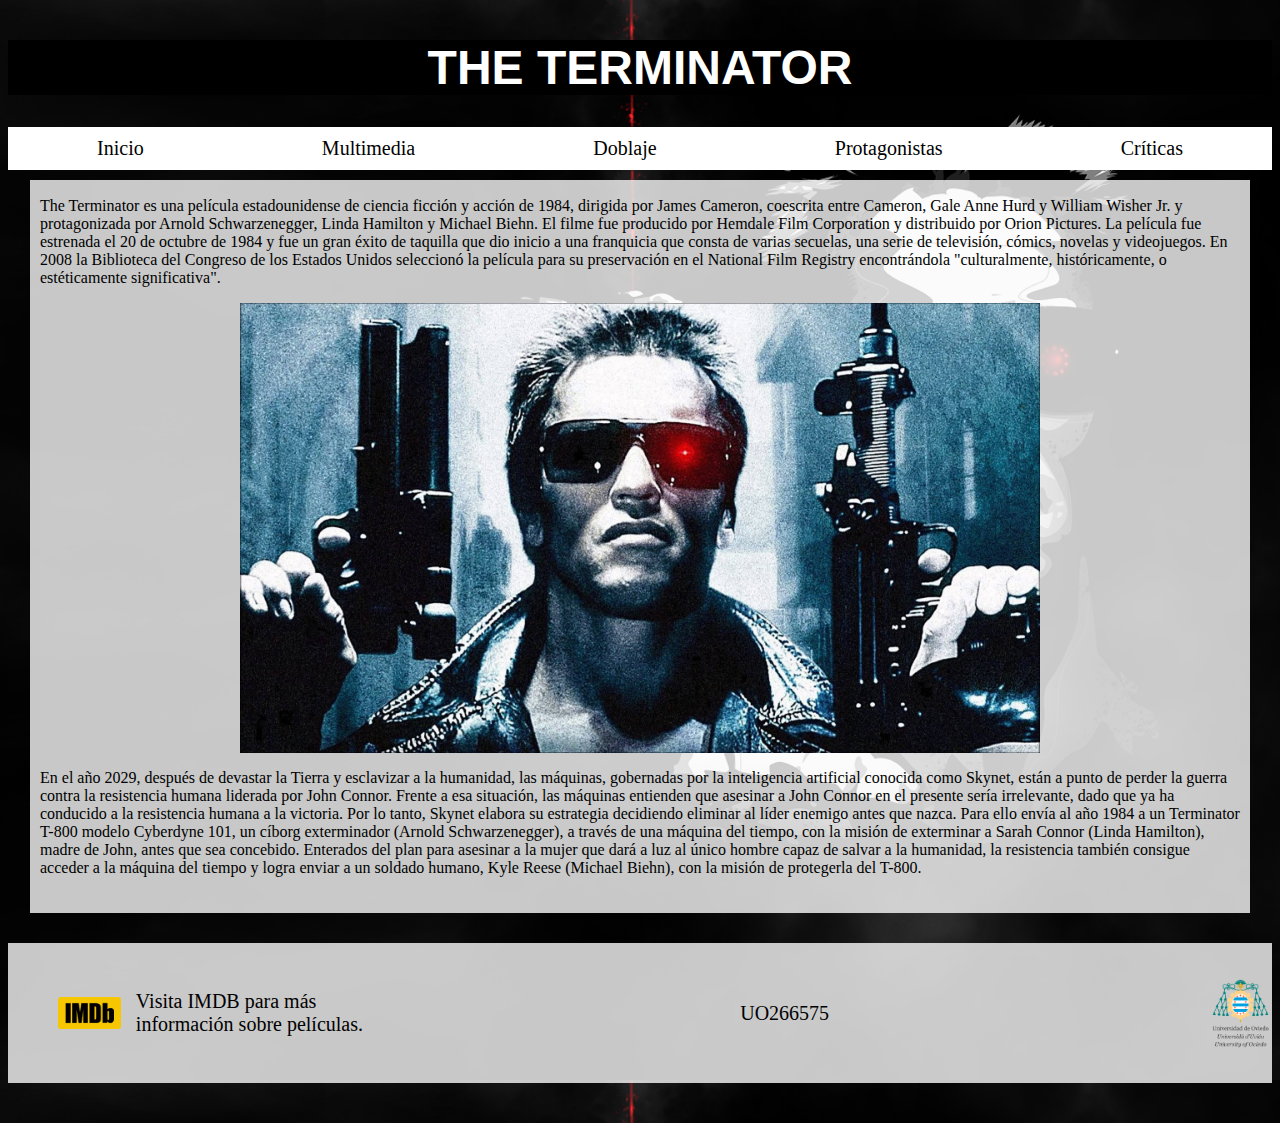
<file: index.html>
<!DOCTYPE html>

<html lang="es">
    <head>
        <!-- Datos que describen el documento -->
        <meta charset="UTF-8"/>
        <meta name="author" content="UO266575"/>
        <meta name="description" content="Página web sobre The Terminator">
        <link rel="stylesheet" type="text/css" href="estilo.css">
        <link rel="stylesheet" type="text/css" href="position.css">

        <title>The Terminator</title>

    </head>
    <body>
        <header>
            <!-- Datos con el contenido que aparece en el navegador-->
            <h1>THE TERMINATOR</h1>
            <nav>
                <a href="./index.html">Inicio</a>
                <a href="./multimedia.html">Multimedia</a>
                <a href="./doblaje.html">Doblaje</a>
                <a href="./protagonistas.html">Protagonistas</a>
                <a href="./criticas.html">Críticas</a>
            </nav>
        </header>

        <main>
                <p>
                The Terminator es una película estadounidense de ciencia ficción y acción de 1984, dirigida por James Cameron, coescrita entre Cameron, Gale Anne Hurd y William Wisher Jr. y protagonizada por Arnold Schwarzenegger, Linda Hamilton y Michael Biehn.
                El filme fue producido por Hemdale Film Corporation y distribuido por Orion Pictures. 
                La película fue estrenada el 20 de octubre de 1984 y fue un gran éxito de taquilla que dio inicio a una franquicia que consta de varias secuelas, una serie de televisión, cómics, novelas y videojuegos.
                En 2008 la Biblioteca del Congreso de los Estados Unidos seleccionó la película para su preservación en el National Film Registry encontrándola "culturalmente, históricamente, o estéticamente significativa".
                </p>
            <img src="multimedia/img1.jpg" alt="Primer plano de Arnold Schwarzenegger sujetando dos armas en alto" title="Foto de Arnold Schwarzenegger en Terminator 1" width="800">
                <p>
                En el año 2029, después de devastar la Tierra y esclavizar a la humanidad, las máquinas, gobernadas por la inteligencia artificial conocida como Skynet, están a punto de perder la guerra contra la resistencia humana liderada por John Connor. 
                Frente a esa situación, las máquinas entienden que asesinar a John Connor en el presente sería irrelevante, dado que ya ha conducido a la resistencia humana a la victoria. Por lo tanto, Skynet elabora su estrategia decidiendo eliminar al líder enemigo antes que nazca. 
                Para ello envía al año 1984 a un Terminator T-800 modelo Cyberdyne 101, un cíborg exterminador (Arnold Schwarzenegger), a través de una máquina del tiempo, con la misión de exterminar a Sarah Connor (Linda Hamilton), madre de John, antes que sea concebido.
                Enterados del plan para asesinar a la mujer que dará a luz al único hombre capaz de salvar a la humanidad, la resistencia también consigue acceder a la máquina del tiempo y logra enviar a un soldado humano, Kyle Reese (Michael Biehn), con la misión de protegerla del T-800.
                </p>
        </main>
        <footer>
            <a title="IMDB" href="http://imdb.com/?ref_=nv_home" target="blank"><img src="./multimedia/imdb_logo.webp" alt="IMDB" width="100"/></a>
            <p>Visita IMDB para más información sobre películas.</p>
            <p>UO266575</p>
            <a title="Uniovi" href="http://www.uniovi.es/" target="blank"><img src="./multimedia/img_uniovi.png" alt="Uniovi" width="100"/></a>
        </footer>
    </body>
</html>
</file>
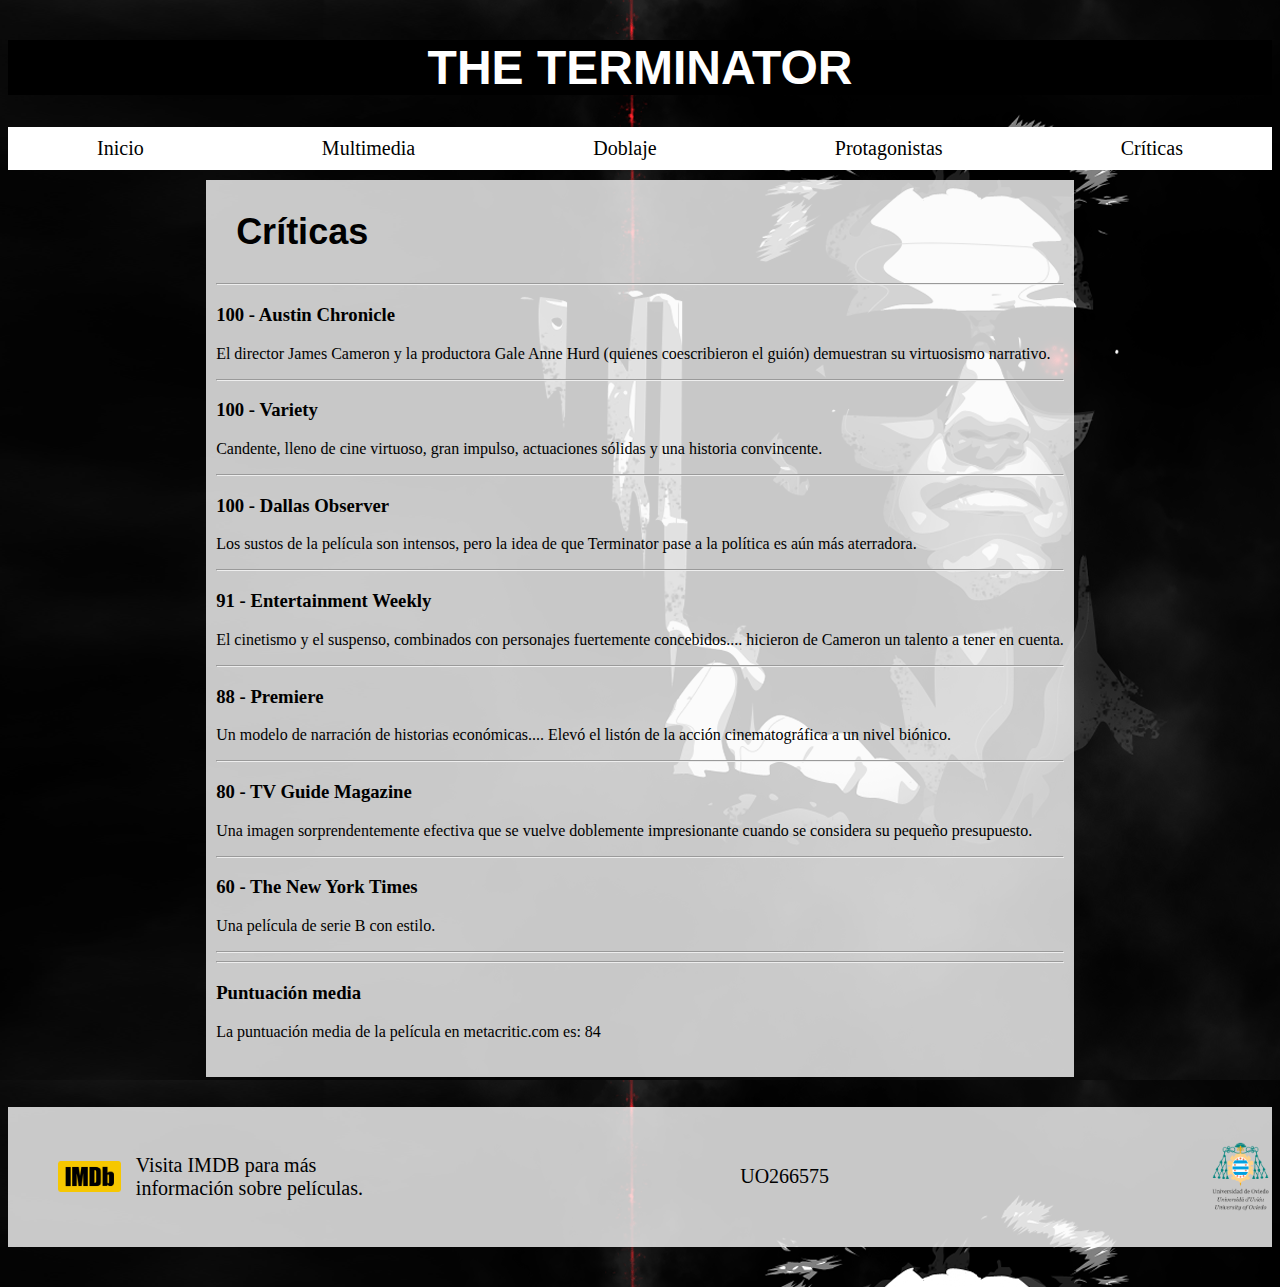
<file: criticas.html>
<!DOCTYPE html>

<html lang="es">
    <head>
        <!-- Datos que describen el documento -->
        <meta charset="UTF-8"/>
        <meta name="author" content="UO266575"/>
        <meta name="description" content="Página web sobre The Terminator">
        <link rel="stylesheet" type="text/css" href="estilo.css">
        <link rel="stylesheet" type="text/css" href="position.css">

        <title>The Terminator</title>

    </head>
    <body>
        <header>
            <!-- Datos con el contenido que aparece en el navegador-->
            <h1>THE TERMINATOR</h1>
            <nav>
                <a href="./index.html">Inicio</a>
                <a href="./multimedia.html">Multimedia</a>
                <a href="./doblaje.html">Doblaje</a>
                <a href="./protagonistas.html">Protagonistas</a>
                <a href="./criticas.html">Críticas</a>
            </nav>
        </header>

        <main>
            <h2>Críticas</h2>
            <hr/>
            <h3>100 - Austin Chronicle</h3>
            <p>El director James Cameron y la productora Gale Anne Hurd (quienes coescribieron el guión) demuestran su virtuosismo narrativo.</p>
            <hr/>
            <h3>100 - Variety</h3>
            <p>Candente, lleno de cine virtuoso, gran impulso, actuaciones sólidas y una historia convincente.</p>
            <hr/>
            <h3>100 - Dallas Observer</h3>
            <p>Los sustos de la película son intensos, pero la idea de que Terminator pase a la política es aún más aterradora.</p>
            <hr/>
            <h3>91 - Entertainment Weekly</h3>
            <p>El cinetismo y el suspenso, combinados con personajes fuertemente concebidos.... hicieron de Cameron un talento a tener en cuenta.</p>
            <hr/>
            <h3>88 - Premiere</h3>
            <p>Un modelo de narración de historias económicas.... Elevó el listón de la acción cinematográfica a un nivel biónico.</p>
            <hr/>
            <h3>80 - TV Guide Magazine</h3>
            <p>Una imagen sorprendentemente efectiva que se vuelve doblemente impresionante cuando se considera su pequeño presupuesto.</p>
            <hr/>
            <h3>60 - The New York Times</h3>
            <p>Una película de serie B con estilo.</p>
            <hr/>
            <hr/>
            <aside>
                <h3>Puntuación media</h3>
                <p> La puntuación media de la película en metacritic.com es: 84</p>
            </aside>
        </main>
        
        <footer>
            <a title="IMDB" href="http://imdb.com/?ref_=nv_home" target="blank"><img src="./multimedia/imdb_logo.webp" alt="IMDB" width="100"/></a>
            <p>Visita IMDB para más información sobre películas.</p>
            <p>UO266575</p>
            <a title="Uniovi" href="http://www.uniovi.es/" target="blank"><img src="./multimedia/img_uniovi.png" alt="Uniovi" width="100"/></a>
        </footer>
    </body>
</html>
</file>
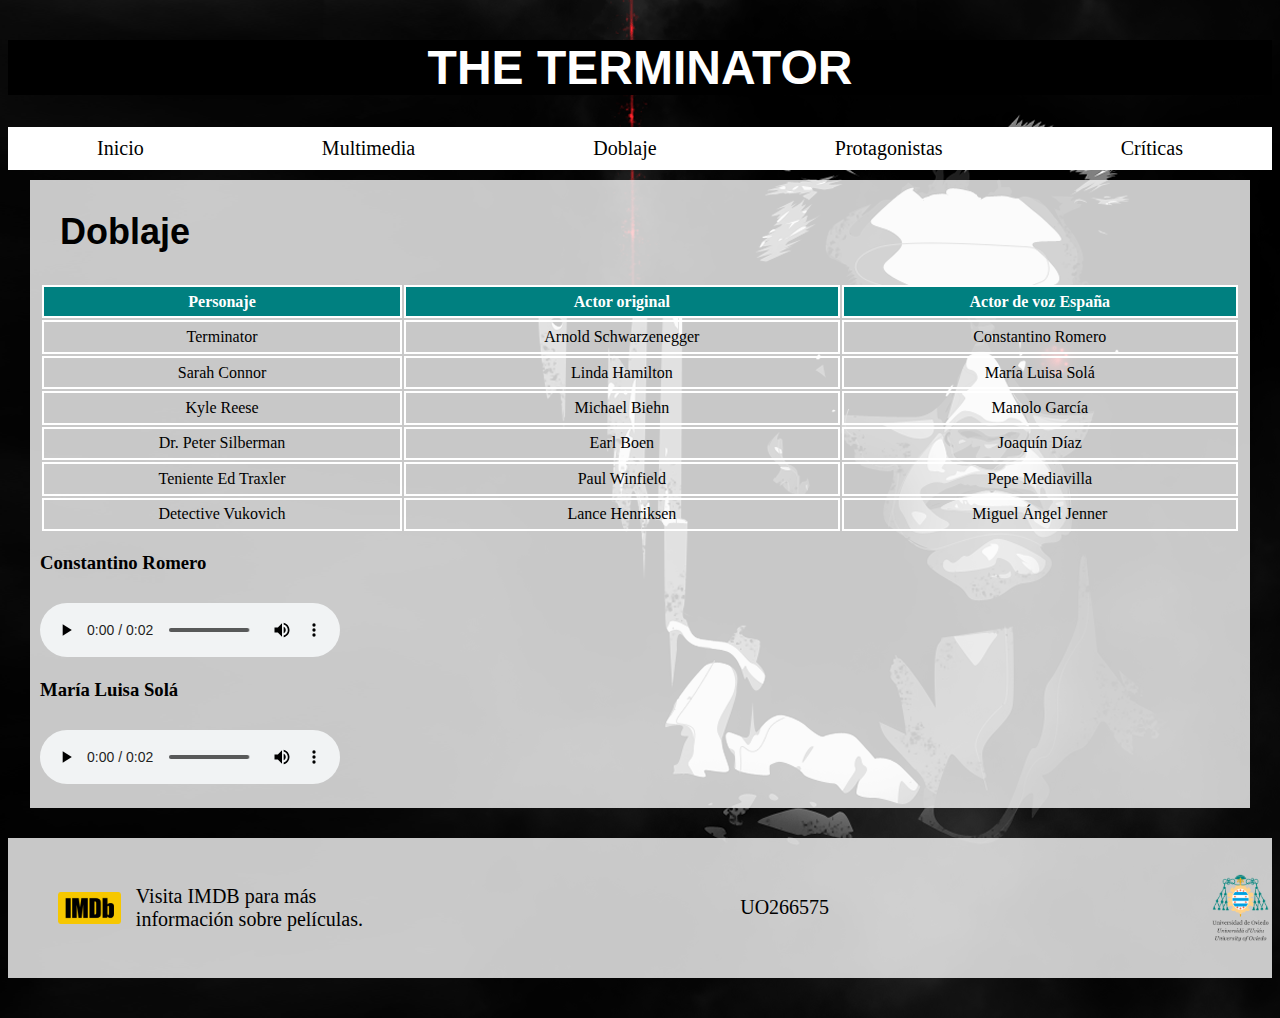
<file: doblaje.html>
<!DOCTYPE html>

<html lang="es">
    <head>
        <!-- Datos que describen el documento -->
        <meta charset="UTF-8"/>
        <meta name="author" content="UO266575"/>
        <meta name="description" content="Página web sobre The Terminator">
        <meta name="viewport" content="width=device-width, initial-scale=1.0">
        <link rel="stylesheet" type="text/css" href="estilo.css">
        <link rel="stylesheet" type="text/css" href="position.css">

        <title>The Terminator</title>

    </head>
    <body>
        <header>
            <!-- Datos con el contenido que aparece en el navegador-->
            <h1>THE TERMINATOR</h1>
            <nav>
                <a href="./index.html">Inicio</a>
                <a href="./multimedia.html">Multimedia</a>
                <a href="./doblaje.html">Doblaje</a>
                <a href="./protagonistas.html">Protagonistas</a>
                <a href="./criticas.html">Críticas</a>
            </nav>
        </header>

        <main>
            <h2>Doblaje</h2>
            <table>
                <tr>
                    <th>Personaje</th>
                    <th>Actor original</th>
                    <th>Actor de voz España</th>
                </tr>
                <tr>
                    <td>Terminator</td>
                    <td>Arnold Schwarzenegger</td>
                    <td>Constantino Romero</td>
                </tr>
                <tr>
                    <td>Sarah Connor</td>
                    <td>Linda Hamilton</td>
                    <td>María Luisa Solá</td>
                </tr>
                <tr>
                    <td>Kyle Reese</td>
                    <td>Michael Biehn</td>
                    <td>Manolo García</td>
                </tr>
                <tr>
                    <td>Dr. Peter Silberman</td>
                    <td>Earl Boen</td>
                    <td>Joaquín Díaz</td>
                </tr>
                <tr>
                    <td>Teniente Ed Traxler</td>
                    <td>Paul Winfield</td>
                    <td>Pepe Mediavilla</td>
                </tr>
                <tr>
                    <td>Detective Vukovich</td>
                    <td>Lance Henriksen</td>
                    <td>Miguel Ángel Jenner</td>
                </tr>
            </table>
            <h3>Constantino Romero</h3>
            <audio controls><source src="./multimedia/aud_constantinoRomero.mp3" type="audio/mpeg">Your browser does not support the audio element.</audio>
            <h3>María Luisa Solá</h3>
            <audio controls><source src="./multimedia/aud_mariaLuisaSolá.mp3" type="audio/mpeg">Your browser does not support the audio element.</audio>
        </main>
        <footer>
            <a title="IMDB" href="http://imdb.com/?ref_=nv_home" target="blank"><img src="./multimedia/imdb_logo.webp" alt="IMDB" width="100"/></a>
            <p>Visita IMDB para más información sobre películas.</p>
            <p>UO266575</p>
            <a title="Uniovi" href="http://www.uniovi.es/" target="blank"><img src="./multimedia/img_uniovi.png" alt="Uniovi" width="100"/></a>
        </footer>
    </body>
</html>
</file>
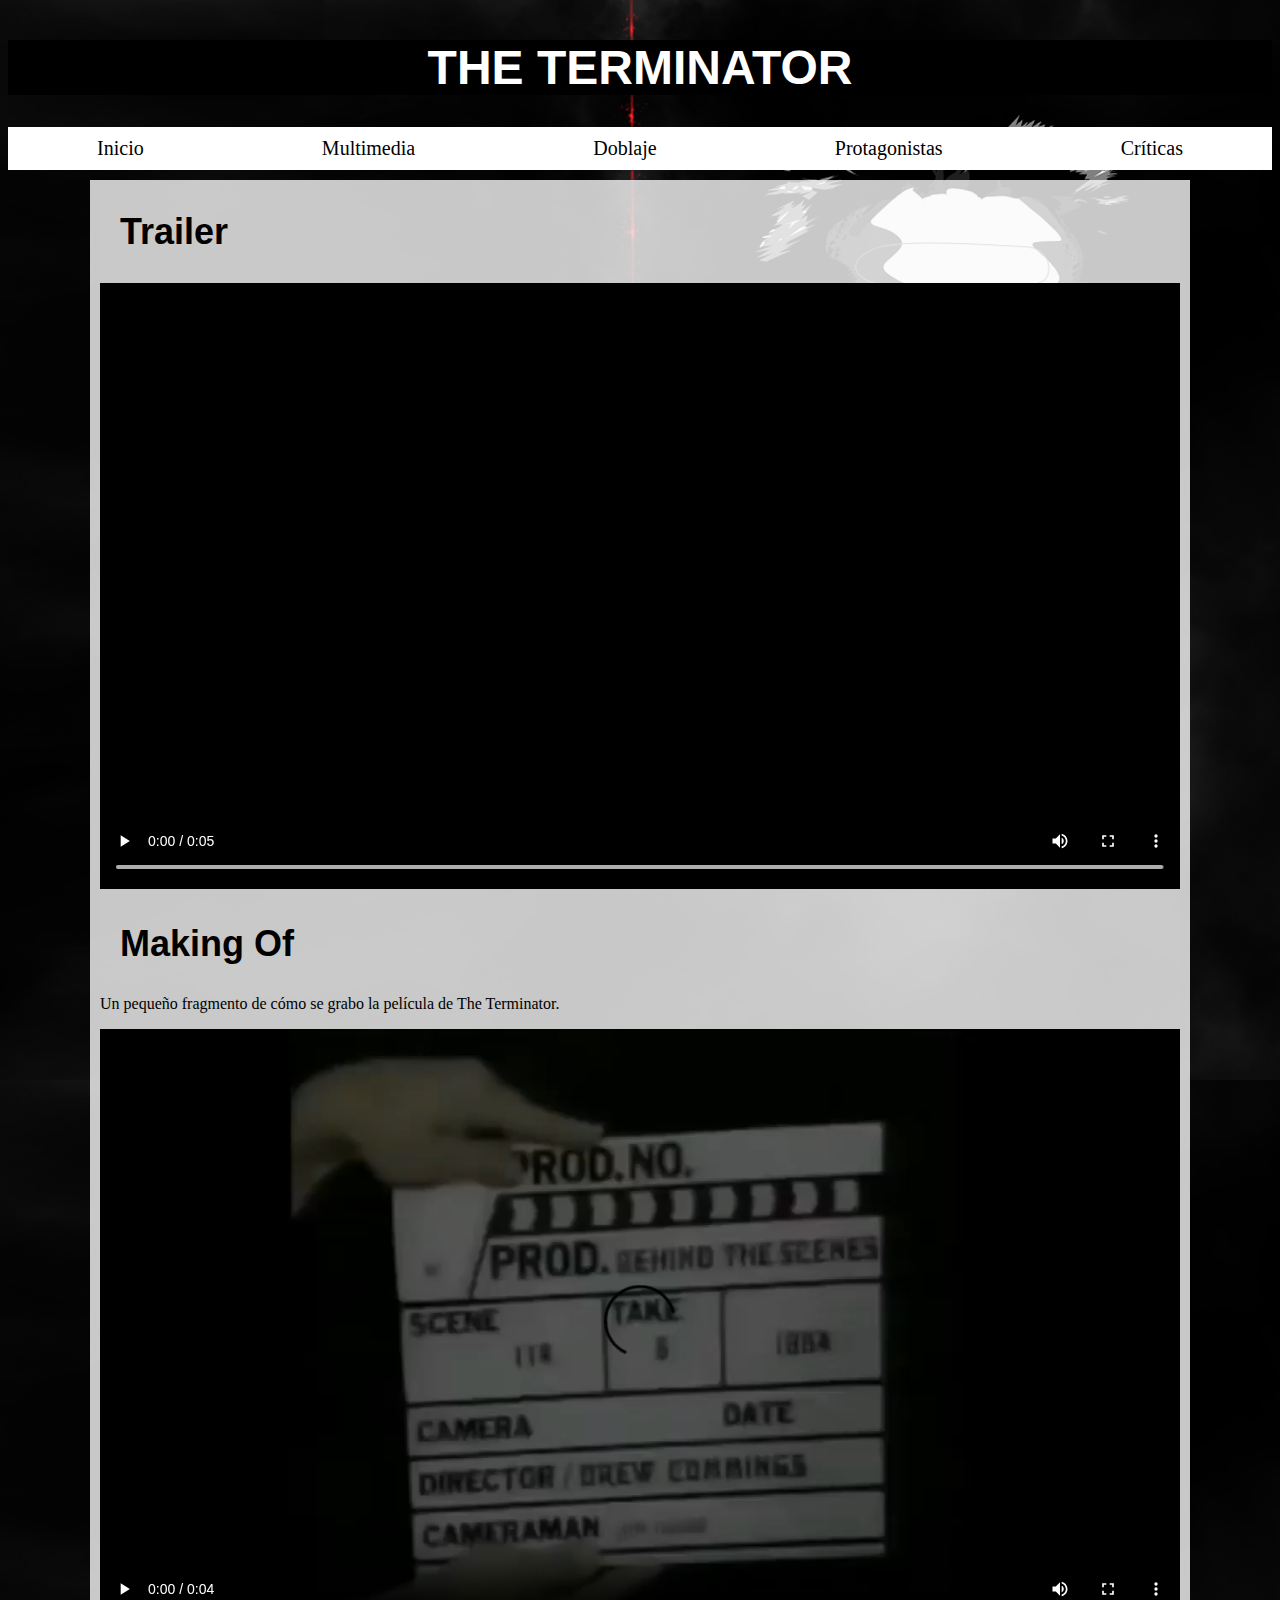
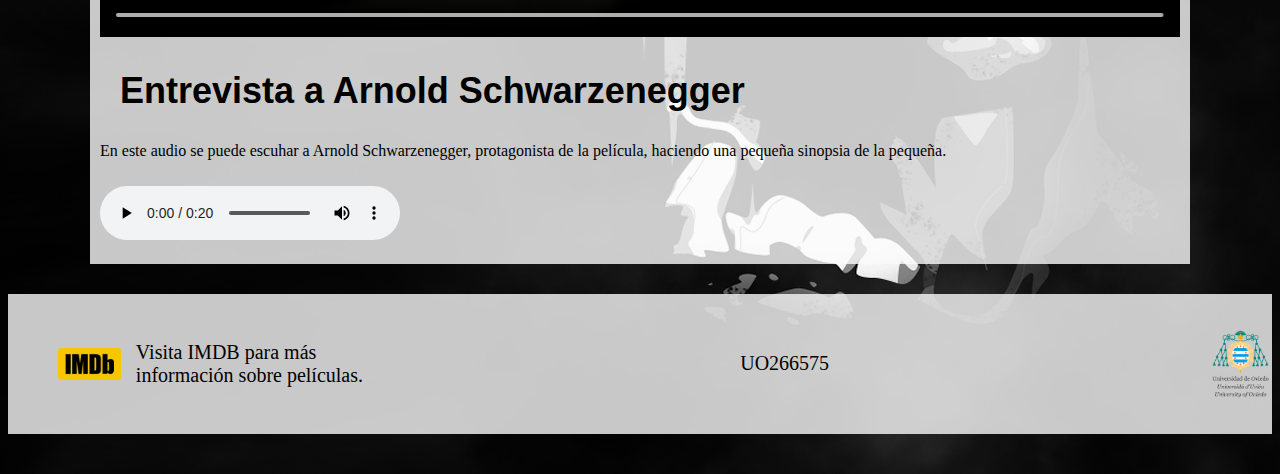
<file: multimedia.html>
<!DOCTYPE html>

<html lang="es">
    <head>
        <!-- Datos que describen el documento -->
        <meta charset="UTF-8"/>
        <meta name="author" content="UO266575"/>
        <meta name="description" content="Página web sobre The Terminator">
        <META name="viewport" content="width=device-width, initial-scale=1.0">
        <link rel="stylesheet" type="text/css" href="estilo.css">
        <link rel="stylesheet" type="text/css" href="position.css">

        <title>The Terminator</title>

    </head>
    <body>
        <header>
            <!-- Datos con el contenido que aparece en el navegador-->
            <h1>THE TERMINATOR</h1>
            <nav>
                <a href="./index.html">Inicio</a>
                <a href="./multimedia.html">Multimedia</a>
                <a href="./doblaje.html">Doblaje</a>
                <a href="./protagonistas.html">Protagonistas</a>
                <a href="./criticas.html">Críticas</a>
            </nav>
        </header>

        <main>
            <h2>Trailer</h2>
            <video width="1080" controls><source src="./multimedia/vid_trailer.mp4" type="video/mp4"> Your browser does not support the video tag.</video>
            <h2>Making Of</h2>
            <p>Un pequeño fragmento de cómo se grabo la película de The Terminator.</p>
            <video width="1080" controls><source src="./multimedia/vid_makingof.mp4" type="video/mp4"> Your browser does not support the video tag.</video>
            <section>
                <h2>Entrevista a Arnold Schwarzenegger</h2>
                <p>En este audio se puede escuhar a Arnold Schwarzenegger, protagonista de la película, haciendo una pequeña sinopsia de la pequeña.</p>
                <audio controls><source src="./multimedia/aud_interview.mp3" type="audio/mpeg">Your browser does not support the audio element.</audio>
            </section>
        </main>
        <footer>
            <a title="IMDB" href="http://imdb.com/?ref_=nv_home" target="blank"><img src="./multimedia/imdb_logo.webp" alt="IMDB" width="100"/></a>
            <p>Visita IMDB para más información sobre películas.</p>
            <p>UO266575</p>
            <a title="Uniovi" href="http://www.uniovi.es/" target="blank"><img src="./multimedia/img_uniovi.png" alt="Uniovi" width="100"/></a>
        </footer>
    </body>
</html>
</file>
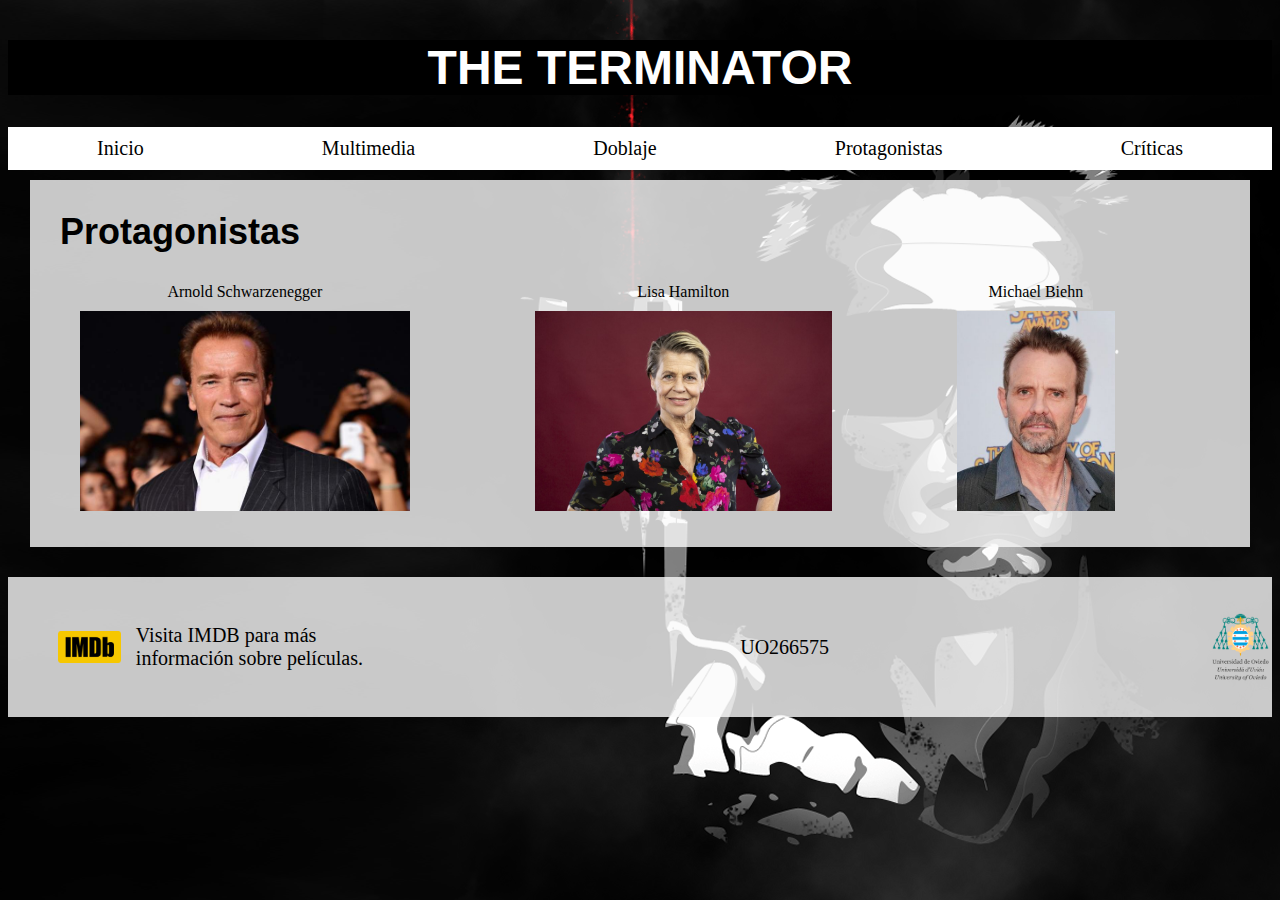
<file: protagonistas.html>
<!DOCTYPE html>

<html lang="es">
    <head>
        <!-- Datos que describen el documento -->
        <meta charset="UTF-8"/>
        <meta name="author" content="UO266575"/>
        <meta name="description" content="Página web sobre The Terminator">
        <link rel="stylesheet" type="text/css" href="estilo.css">
        <link rel="stylesheet" type="text/css" href="position.css">

        <title>The Terminator</title>

    </head>
    <body>
        <header>
            <!-- Datos con el contenido que aparece en el navegador-->
            <h1>THE TERMINATOR</h1>
            <nav>
                <a href="./index.html">Inicio</a>
                <a href="./multimedia.html">Multimedia</a>
                <a href="./doblaje.html">Doblaje</a>
                <a href="./protagonistas.html">Protagonistas</a>
                <a href="./criticas.html">Críticas</a>
            </nav>
        </header>

        <main>
            <h2>Protagonistas</h2>
            <ul>
                <li><span>Arnold Schwarzenegger</span><img src="multimedia/img_schwarzenegger.jpg" alt="Primer plano de Arnold Schwarzenegger" title="Foto de Arnold Schwarzenegger" height="200"></li>                
                <li><span>Lisa Hamilton</span><img src="multimedia/img_lindahamilton.jpg" alt="Primer plano de Linda Hamilton" title="Foto de Linda Hamilton" height="200"></li>
                <li><span>Michael Biehn</span><img src="multimedia/img_michaelbiehn.jpg" alt="Primer plano de Michael Biehn" title="Foto de Michael Biehn" height="200"></li>
            </ul>
        </main>
        <footer>
            <a title="IMDB" href="http://imdb.com/?ref_=nv_home" target="blank"><img src="./multimedia/imdb_logo.webp" alt="IMDB" width="100"/></a>
            <p>Visita IMDB para más información sobre películas.</p>
            <p>UO266575</p>
            <a title="Uniovi" href="http://www.uniovi.es/" target="blank"><img src="./multimedia/img_uniovi.png" alt="Uniovi" width="100"/></a>
        </footer>
    </body>
</html>
</file>
<file: estilo.css>
body{
    background-image: url('multimedia/bg.png');
}

h1{
    font-family: Impact, Charcoal, sans-serif;
    color: white;
    background-color: black;
    font-size: 48px;
}

h2{
    font-size: 36px;
    font-family: Impact, Charcoal, sans-serif;
}

main{
    background-color: rgb(250, 250, 250, 0.8);
}

table th{
    border: 2px solid white;
    color: white;
    background-color: teal;
}

table td{
    border: 2px solid white;
    text-align: center;
}

li{
    list-style: none;
}

nav{
    background-color: white;
}
nav a{
    text-decoration: none;
    font-size: 20px;
    color: black
}

nav :hover{
    background-color: red;
    color: white;
}

footer{
    background-color:  rgb(250, 250, 250, 0.8);
}
</file>
<file: position.css>
body{
    display: flex;
    flex-direction: column;
    margin-bottom: 40px;
}

h1{
    align-self: center;
    text-align: center;
}

h2{
    text-align: left;
    margin-left: 20px;
}

main{
    align-self: center;
    max-width: 1200px;
    padding-top: 1px;
    padding-left: 10px;
    padding-right: 10px;
    padding-bottom: 20px;
    margin-top: 10px;
}

img{
    display: block;
    margin-left: auto;
    margin-right: auto;
    max-width: 100%;
}

table{
    width: 1200px;
    height: 250px;
    margin-left: auto;
    margin-right: auto;
}
ul{
    display: flex;
    flex-direction: row;
}

li{
    flex: 1 1 auto;
    text-align: center;
    align-self: center;
    margin-right: 125px;
}

li img{
    margin-top: 10px;
    
}
audio{
    margin-top: 10px;
}

nav{
    text-align: center;
    display: flex;
}

nav a{
    flex: 1 1 auto;
    height: 100%;
    padding-top: 10px;
    padding-bottom: 10px;
}

footer{
    margin-top: 30px;
    margin-bottom: 0px;
    bottom: 0;
    position: relative;
    width: 100%;
    height: 140px;
    display: flex;
    flex-direction: row;
}

footer a{
    align-self: center;
    margin-left: 50px;
}

footer p{
    align-self: center;
    margin-left: 15px;
    font-size: 20px;
    margin-right: 330px;
}
</file>
